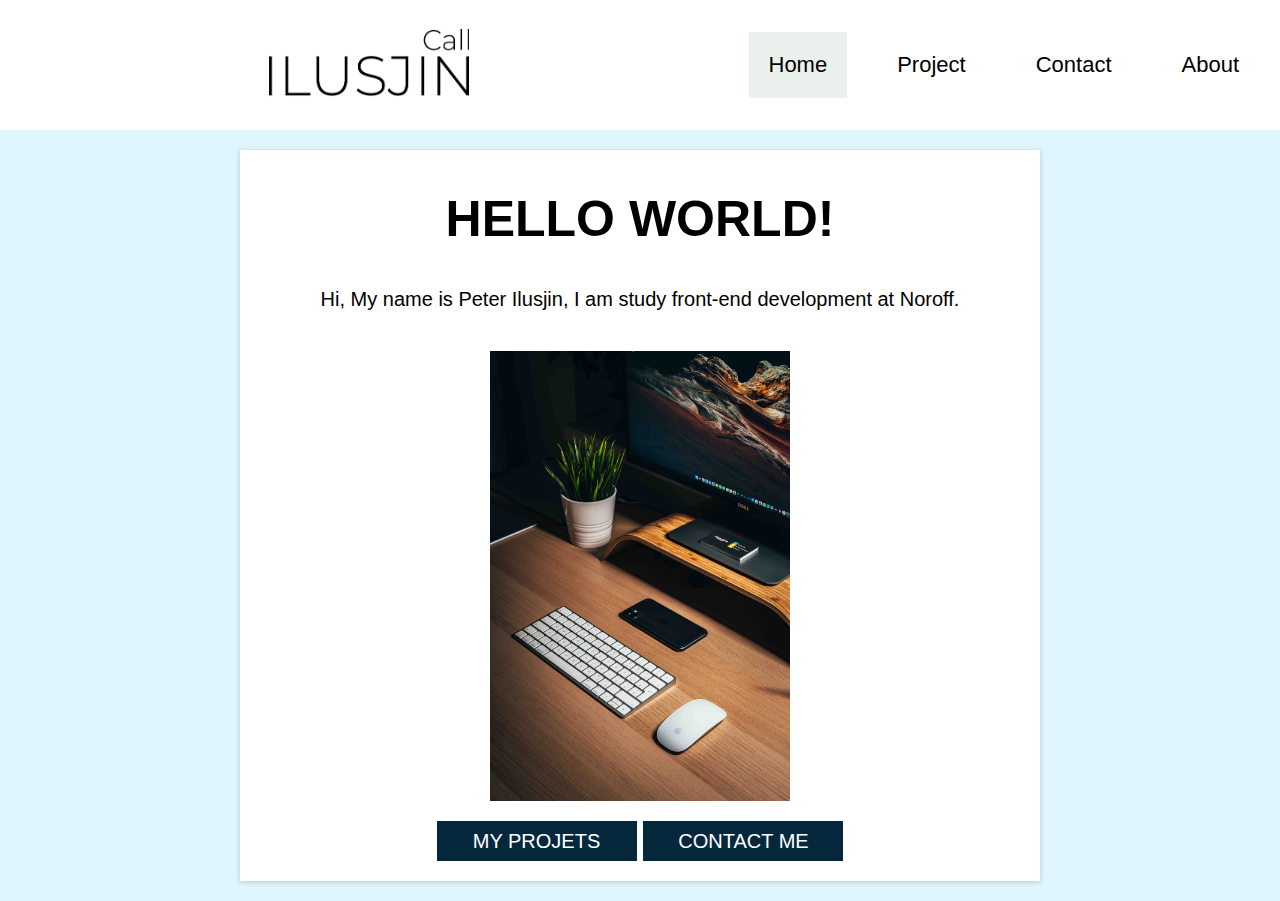
<file: index.html>
<!DOCTYPE html>
<html lang="en">
  <head>
    <meta name="viewport" content="width=device-width, initial-scale=1.0" />
    <meta name="description" content="Peter Ilusjin pages" />
    <title>Home Page</title>
    <link href="css/styles.css" rel="stylesheet">
    <link href="css/navigation.css" rel="stylesheet">
  </head>
<body>
<header>
    <nav class="navbar"> 
        <a href="index.html" class="nav-branding"><img src="images/callilusjin.png" alt="Logo " class="logo">
        <ul class="nav-menu">
        <li class="nav-item"></li>
        <a href="index.html"class="nav-link onpage">Home</a>
        <a href="project.html"class="nav-link">Project</a>
        <a href="contact.html"class="nav-link">Contact</a>
        <a href="about.html"class="nav-link">About</a>
        </ul>
    <div class="hamburger">
        <span class="bar"></span>
        <span class="bar"></span>
        <span class="bar"></span>
        </div>
    </nav>
</header>
<main>
    <div class="peter">
        <h1>Hello World!</h1>
        <p>Hi, My name is Peter Ilusjin, I am study front-end development at Noroff.</p>
        <img src="/images/workspace.jpg" alt="Workspace" class="image">
        <div class="btn">
            <a href="project.html"><button >My Projets</button></a>
            <a href="contact.html"><button>Contact me</button></a>            
        </div>

    </div> 
</main>
    <script src="js/hamburger.js" ></script>
    <script src="js/cards.js"></script>
</body>
</html>
</file>
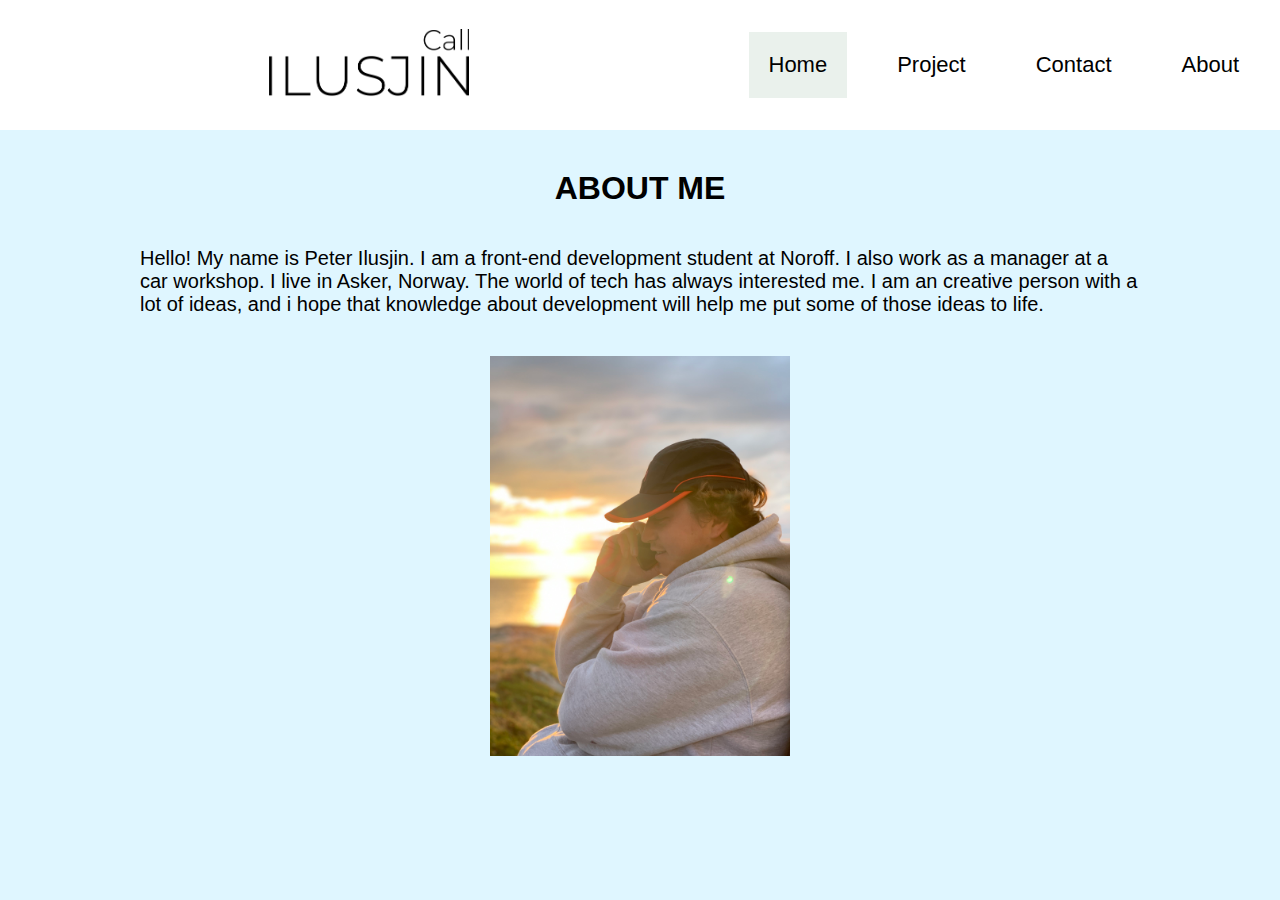
<file: about.html>
<!DOCTYPE html>
<html lang="en">
  <head>
    <meta name="viewport" content="width=device-width, initial-scale=1.0" />
    <meta name="description" content="Peter Ilusjin pages" />
    <title>Home Page</title>
    <link href="css/styles.css" rel="stylesheet">
    <link href="css/navigation.css" rel="stylesheet">
  </head>
<body>
<header>
    <nav class="navbar"> 
        <a href="index.html" class="nav-branding"><img src="images/callilusjin.png" alt="Logo " class="logo">
        <ul class="nav-menu">
        <li class="nav-item"></li>
        <a href="index.html"class="nav-link onpage">Home</a>
        <a href="project.html"class="nav-link">Project</a>
        <a href="contact.html"class="nav-link">Contact</a>
        <a href="about.html"class="nav-link">About</a>
        </ul>
    <div class="hamburger">
        <span class="bar"></span>
        <span class="bar"></span>
        <span class="bar"></span>
        </div>
    </nav>
</header>
<main>
    <h1>About me</h1>
    <p>Hello! My name is Peter Ilusjin. I am a front-end development student at Noroff. I also work as a manager at a car workshop. 
        I live in Asker, Norway. The world of tech has always interested me. I am an creative person with a lot of ideas, and i hope that knowledge about development will help me put some of those ideas to life. 
    </p>
    <img src="/images/Peterinphone.jpg" alt="Peter in phone" class="image">
</main>
    <script src="js/hamburger.js" ></script>
    <script src="js/cards.js"></script>
</body>
</html>
</file>
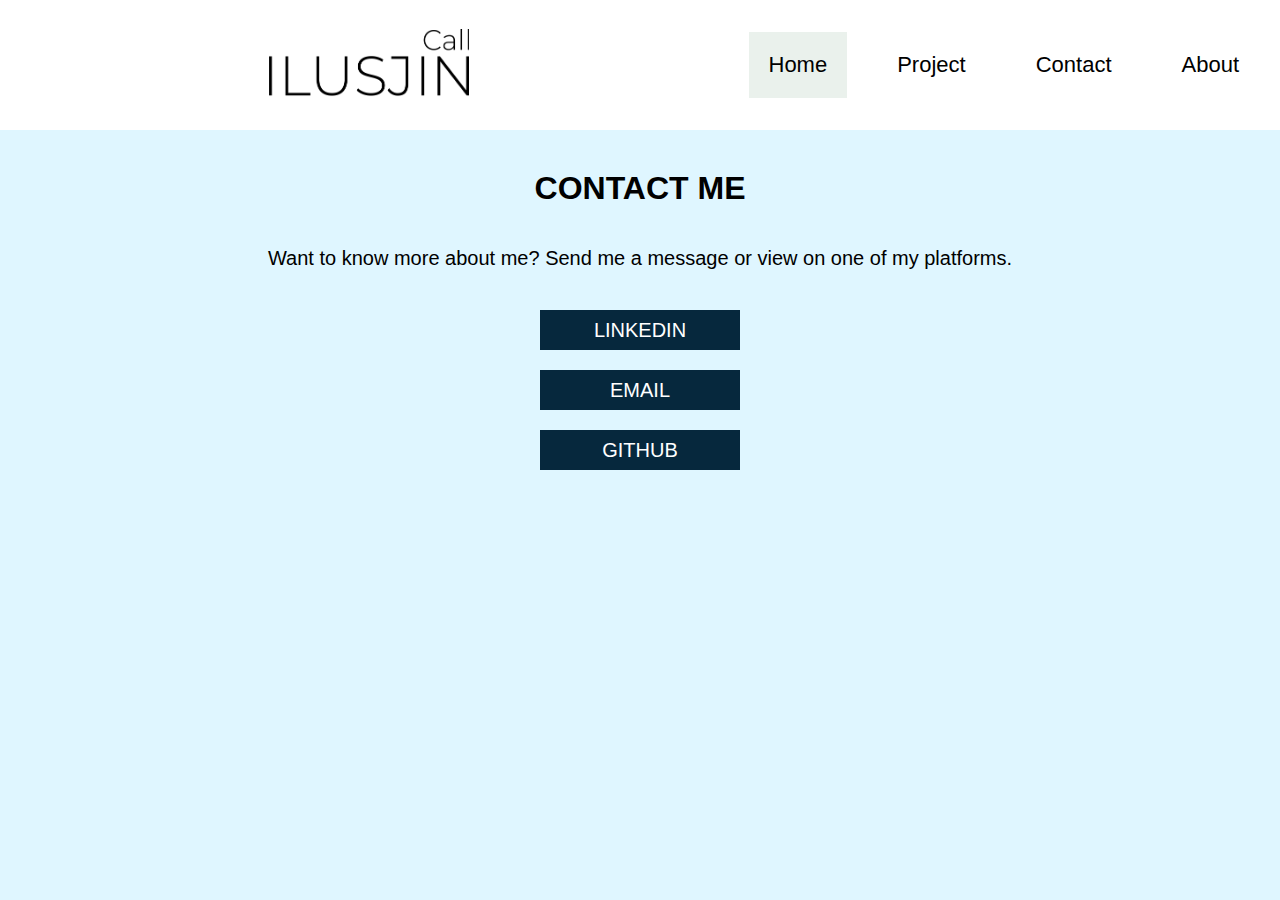
<file: contact.html>
<!DOCTYPE html>
<html lang="en">
  <head>
    <meta name="viewport" content="width=device-width, initial-scale=1.0" />
    <meta name="description" content="Peter Ilusjin pages" />
    <title>Home Page</title>
    <link href="css/styles.css" rel="stylesheet">
    <link href="css/navigation.css" rel="stylesheet">
  </head>
<body>
<header>
    <nav class="navbar"> 
        <a href="index.html" class="nav-branding"><img src="images/callilusjin.png" alt="Logo " class="logo">
        <ul class="nav-menu">
        <li class="nav-item"></li>
        <a href="index.html"class="nav-link onpage">Home</a>
        <a href="project.html"class="nav-link">Project</a>
        <a href="contact.html"class="nav-link">Contact</a>
        <a href="about.html"class="nav-link">About</a>
        </ul>
    <div class="hamburger">
        <span class="bar"></span>
        <span class="bar"></span>
        <span class="bar"></span>
        </div>
    </nav>
</header>
<main>
    <h1>Contact me</h1>
    <div class="contactdiv">
        <p>Want to know more about me? Send me a message or view on one of my platforms.</p>
        <a href="https://www.linkedin.com/in/peter-ilusjin-8b96ba230/"><button>LinkedIn</button></a>
        <a href="mailto:ilusjin123@hotmail.no"><button>Email</button></a>
        <a href="https://github.com/Pilusjin"><button>GitHub</button></a>        
    </div>

</main>
    <script src="js/hamburger.js" ></script>
    <script src="js/cards.js"></script>
</body>
</html>
</file>
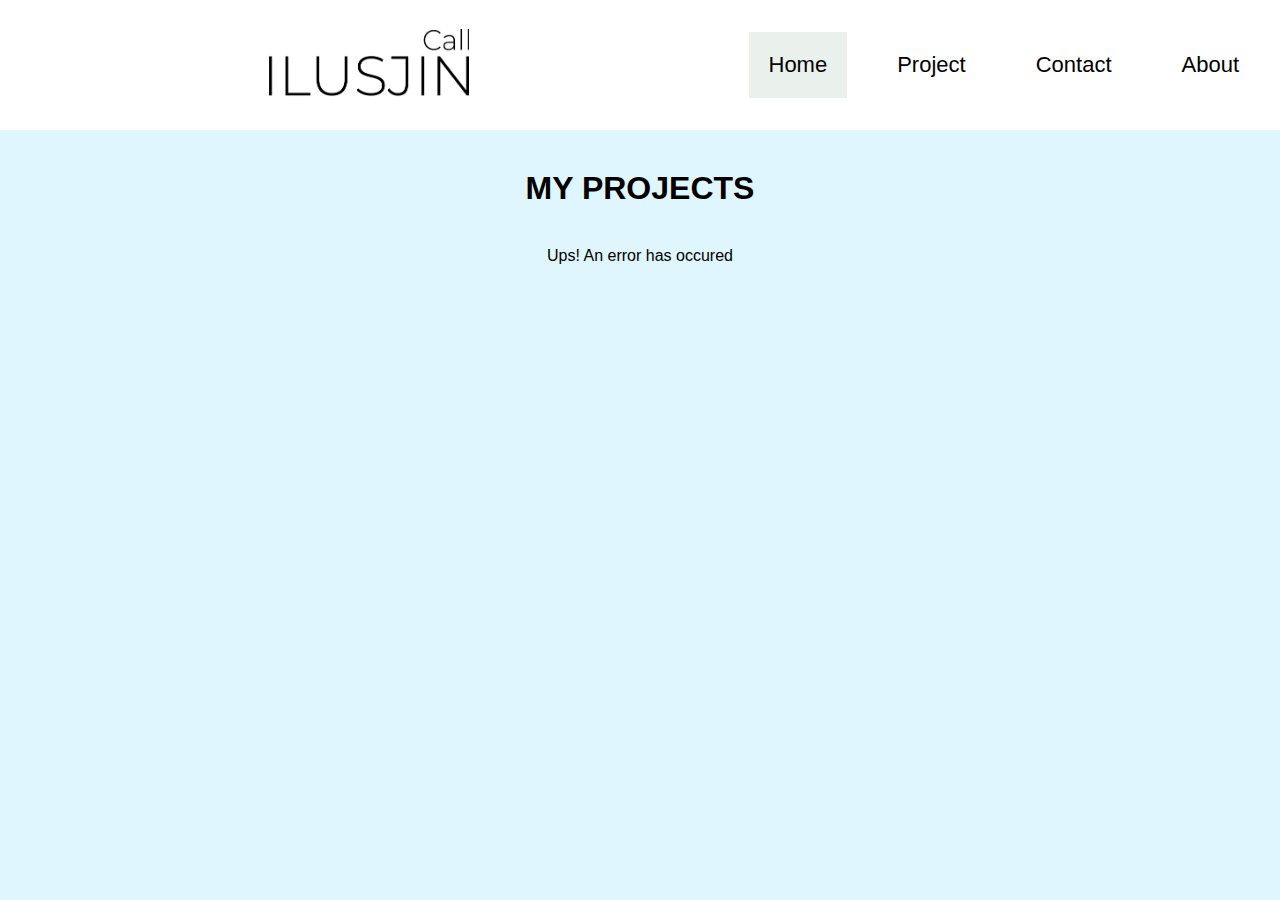
<file: project.html>
<!DOCTYPE html>
<html lang="en">
  <head>
    <meta name="viewport" content="width=device-width, initial-scale=1.0" />
    <meta name="description" content="Peter Ilusjin pages" />
    <title>Home Page</title>
    <link href="css/styles.css" rel="stylesheet">
    <link href="css/navigation.css" rel="stylesheet">
  </head>
<body>
<header>
    <nav class="navbar"> 
        <a href="index.html" class="nav-branding"><img src="images/callilusjin.png" alt="Logo " class="logo">
        <ul class="nav-menu">
        <li class="nav-item"></li>
        <a href="index.html"class="nav-link onpage">Home</a>
        <a href="project.html"class="nav-link">Project</a>
        <a href="contact.html"class="nav-link">Contact</a>
        <a href="about.html"class="nav-link">About</a>
        </ul>
    <div class="hamburger">
        <span class="bar"></span>
        <span class="bar"></span>
        <span class="bar"></span>
        </div>
    </nav>
</header>
<main>
    <h1>My projects</h1>
    <div class="cards"></div>
</main>
    <script src="js/hamburger.js" ></script>
    <script src="js/cards.js"></script>
</body>
</html>
</file>
<file: css/styles.css>
h1 {
    padding: 20px;
    text-transform: uppercase;
    text-align: center;
    padding-top: 40px;
}

h2 {
    text-transform: uppercase;
}

p {
    font-size: 20px;
    padding: 20px;
    max-width: 1000px;
    margin: auto;
}

/* HOME */ 

.peter {
    display: flex;
    flex-direction: column;
    background-color: #fff;
    box-shadow: 0 1px 5px 0 rgba(0, 0, 0, 0.2);  
    text-align: center;
    margin: auto;
    max-width: 800px;
    font-size: 25px;
    margin-top: 20px;
    margin-bottom: 20px;
}

.image{
    width: 300px;
    margin: auto;
    padding: 20px;
    display: flex;
}

button {
    width: 200px;
    height: 40px;
    font-size: 20px;
    margin: auto;
    background-color: #06283D;
    border: none;
    color: #fff;
    text-transform: uppercase;
    justify-content: center;
    cursor: pointer;
}

a{
    max-width: 230px;
    margin: auto;
}

.btn {
    padding-bottom: 20px;
}

/* PROJECTS */ 

.cardsContainer {
    background-color: #fff;
    padding: 20px;
}

.cards {
    padding: 20px;
    flex-direction: column;
    display: flex;
    gap: 20px;
    max-width: 800px;
    margin: auto;
    text-align: center;
}

.box-img {
    height: 250px;
    padding: 15px;
}


/* CONTACT */ 

.contactdiv {
    display: flex;
    flex-direction: column;
    gap: 20px;
    margin: auto;
    text-align: center;
}
</file>
<file: css/navigation.css>
*{
    font-family:'bodonu 72 oldstyle', Arial, Helvetica, sans-serif;
    margin: 0;
    color: #000000;
}


li {
    list-style: none;
}

ul {
    text-align: center;
    padding: 1px;
}

a{
    color: black;
    text-decoration: none;
}

body {
    background-color: #DFF6FF;
}

.navbar {
    min-height: 90px;
    display: flex;
    justify-content: space-between;
    align-items: center;
    background-color: #fff;
    padding: 20px;
}

.nav-menu{
    display: flex;
    justify-content: space-between;
    align-items: center;
    gap: 30px;
    font-size: 22px;
}

.nav-link {
    transition: 0,7s ease;
    padding: 20px;
}
.nav-link:hover, .onpage {
    cursor: pointer;
    background-color:#eaf1ec;
}

.hamburger {
    display: none;
    cursor: pointer;
}

.bar{
    display: block;
    width: 25px;
    height: 3px;
    margin: 5px auto;
    -webkit-transition: all 0.3s ease-in-out;
    transition: all 0.3s ease-in-out;
    background-color:black;
}

@media(max-width:950px) {
    
    .hamburger{
        display: block;
    }

    .hamburger.active .bar:nth-child(2){
        opacity: 0;
    }

    .hamburger.active .bar:nth-child(1){
        transform: translateY(8px) rotate(45deg);
    }

    .hamburger.active .bar:nth-child(3){
        transform: translateY(-8px) rotate(-45deg);
    }
    
    .nav-menu{
        position: fixed;
        left:-100%;
        top: 70px;
        gap: 5px;
        flex-direction: column;
        background-color: white;
        width: 100%;
        text-align: center;
        transition: 0.3s;
    }

    .nav-item{
        margin: 16px 0;
    }

    .nav-menu.active{
        left: 0;
    }
    .nav-branding{
        justify-content: center;
        margin: auto;
    }
}

.logo {
    width: 200px;
}
</file>
